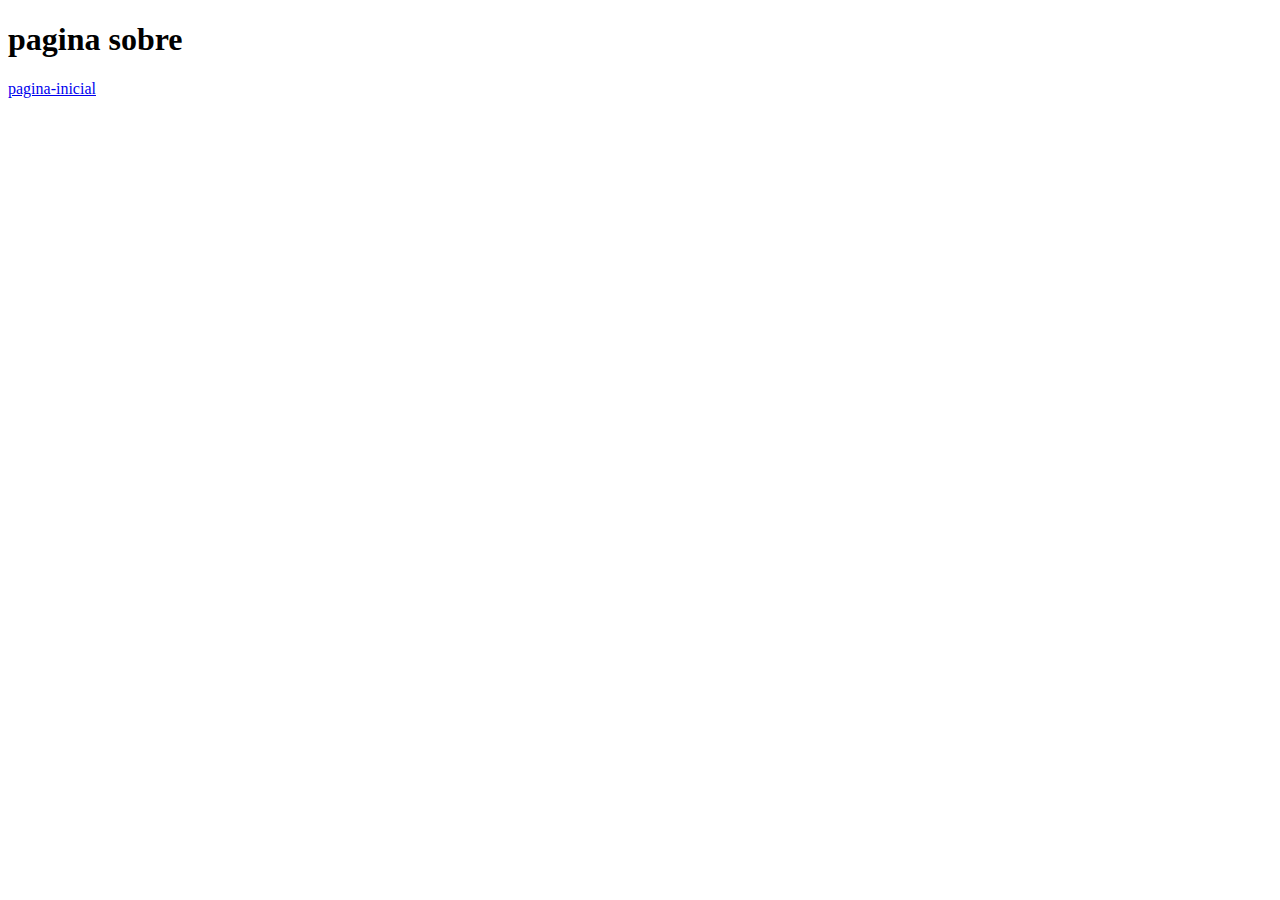
<file: sobre.html>
<!DOCTYPE html>
<html lang="en">
<head>
    <meta charset="UTF-8">
    <meta name="viewport" content="width=device-width, initial-scale=1.0">
    <title>Document</title>
</head>
<body>
    <h1>pagina sobre</h1>
    <a href="index.html">pagina-inicial</a>
</body>
</html>
</file>
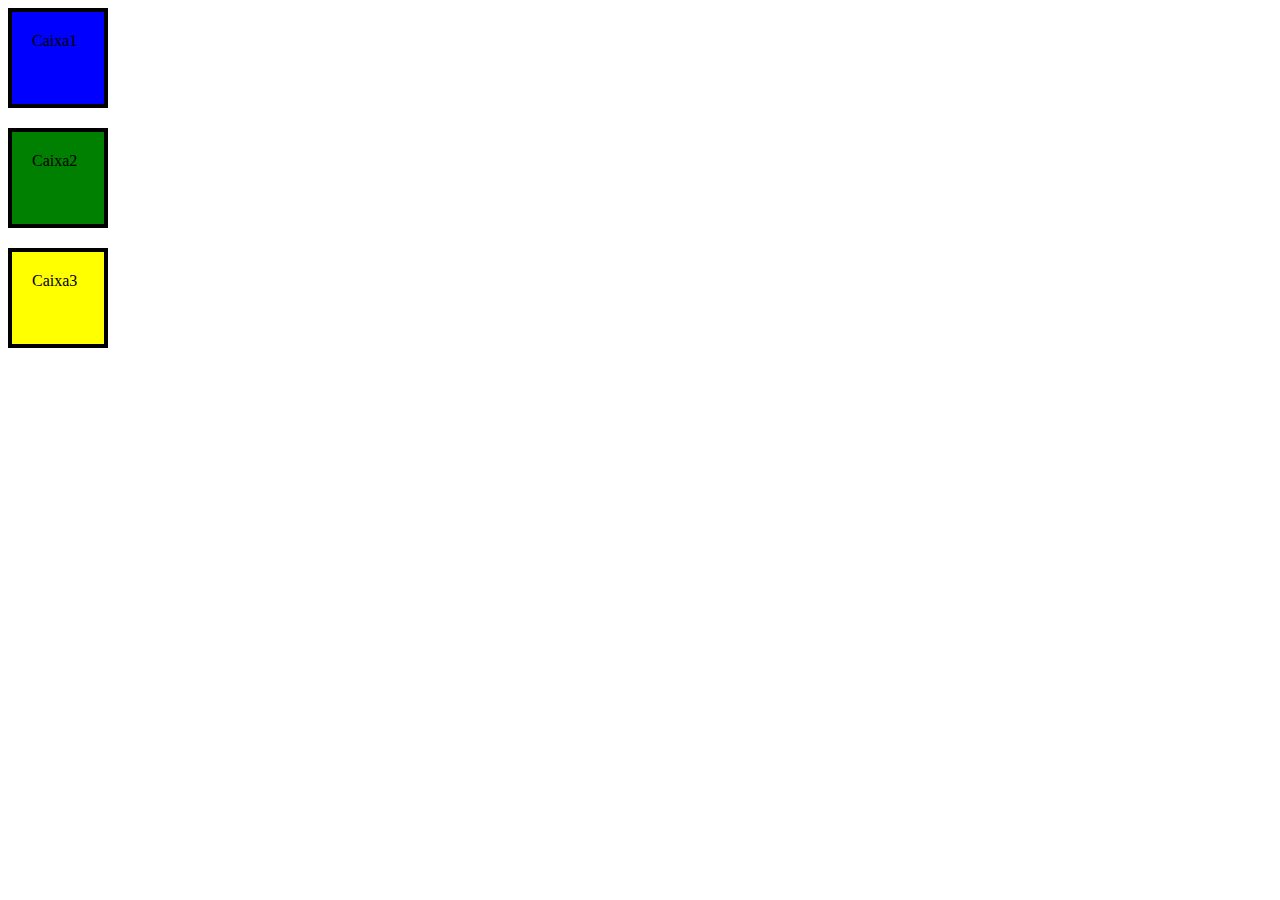
<file: exercicios/box-model.html>
<html>
    <head>
        <style>

            /* *{
                 border-width:1px;
                border-style:solid;
                border-color:red; 
                border:1px solid red;

            } */

            /* * {
                box-sizing:border-box;
            } */

            .azul{
                background-color:blue;
              

            }

            .verde{
                background-color:green;
                
            }

            .amarelo {
                background-color:yellow;
                
            }

            .caixas {
                width:100px;
                height:100px;
                border:4px solid ;
                box-sizing:border-box;
                /* margin:20px; */
                /* margin-top:20px; */
                margin-bottom:20px;
                /* margin-left:20px; */
                /* margin-right:20px; */
                padding:20px;

            }

            .container {
                /* background-color:burlywood */
            }

            body {
                background-color:
            }
        </style>
    </head>

    <body>
        <div class="container">
            <div class="azul caixas">Caixa1</div>
            <div class="verde caixas">Caixa2</div>
            <div class="amarelo caixas">Caixa3</div>
        </div>
    </body>
</html>
</file>
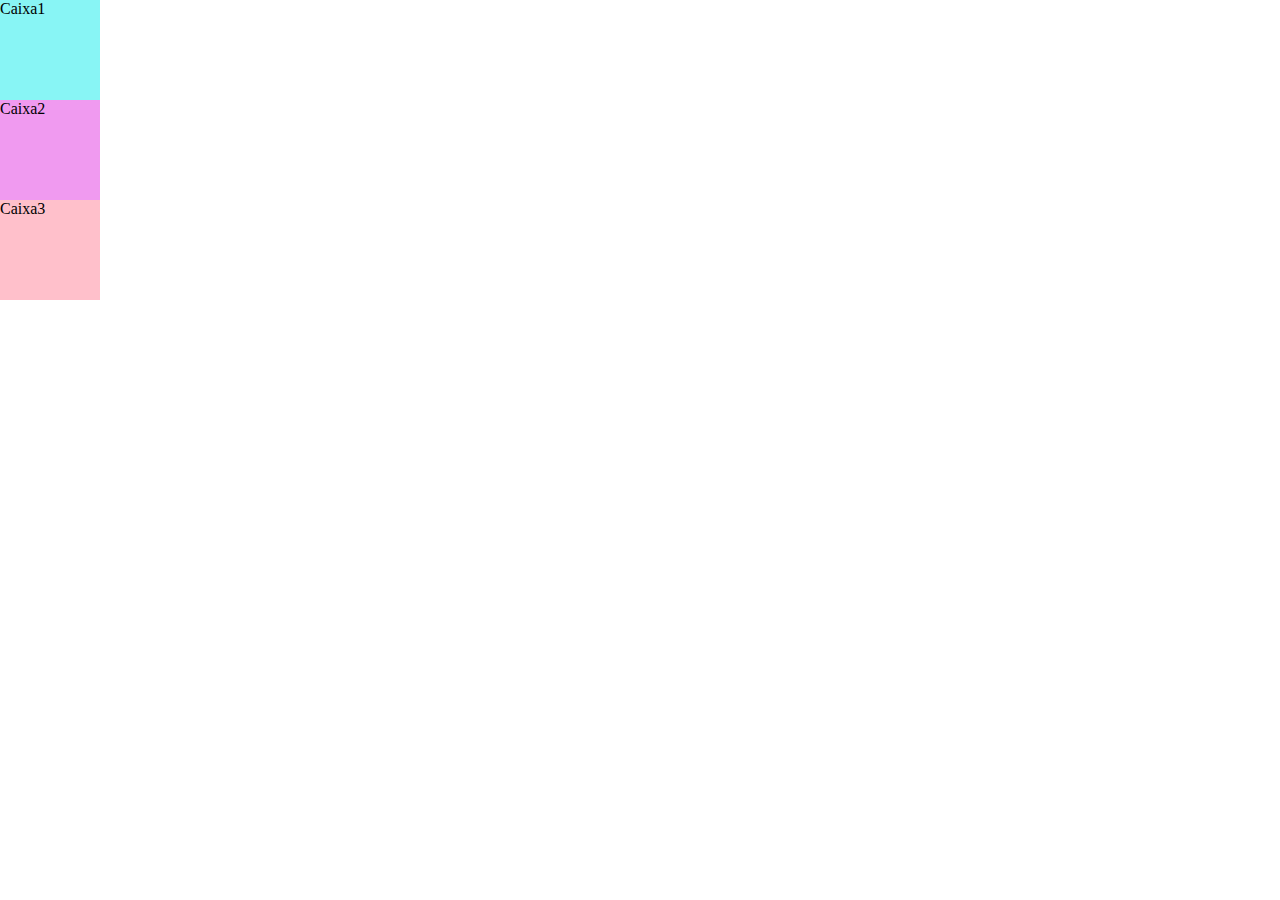
<file: exercicios/display.html>
<html>
    <head>
        <title>EXERCICIOS</title>
        <style>
            body {
                margin: 0;
            }

            div {
                
            }

            .container { 
                background-color:rgb(136, 224, 136);
                margin:16px;
            }

            .azul{
                background-color:rgb(136, 245, 245);

            }

            .roxo {
                background-color:rgb(240, 154, 240);
            }

            .pink {
                background-color:pink;
            }

            .caixa {
                height:100px;
                width:100px;
                /* margin:16px; */
                /* padding:12px; */
                /* border:4px solid red; */
                display:block;

            }
        </style>
    </head>

    <body>
        <div>
            <div class="azul caixa">Caixa1</div>
            <div class="roxo caixa">Caixa2</div>
            <div class="pink caixa">Caixa3</div>
        </div>
    </body>

</html>
</file>
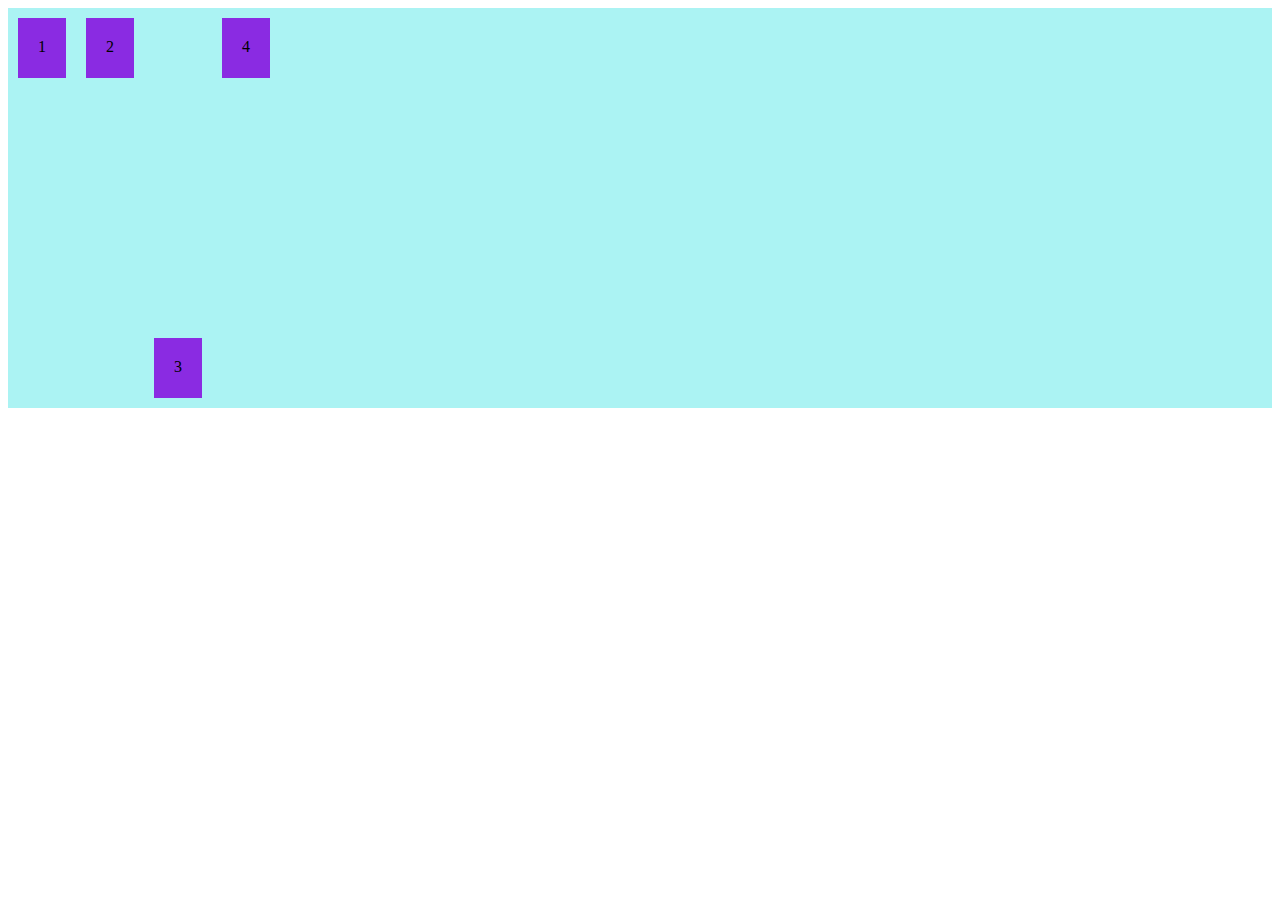
<file: exercicios/flex-box-align-self.html>
<!DOCTYPE html>
<html lang="en">
<head>
    <meta charset="UTF-8">
    <meta name="viewport" content="width=device-width, initial-scale=1.0">
    <title>Document</title>

    <style>
        
        .flex-container {
            background-color:rgb(171, 243, 243);
            display:flex;
            min-height:25rem;
            flex-wrap:wrap;
        }

        .flex-item {
            padding:20px;
            margin:10px;
            background-color:blueviolet;
            height:20px;
        }

        .item1 {

         }

        .item2 {
            
        }

        .item3 {
            align-self: flex-end;
        }
  

    </style>

</head>
<body>
    
    <div class="flex-container">
     
        <div class="flex-item item1">1</div>
        <div class="flex-item item2">2</div>
        <div class="flex-item item3">3</div>
        <div class="flex-item item4">4</div>

    </div>

</body>
</html>
</file>
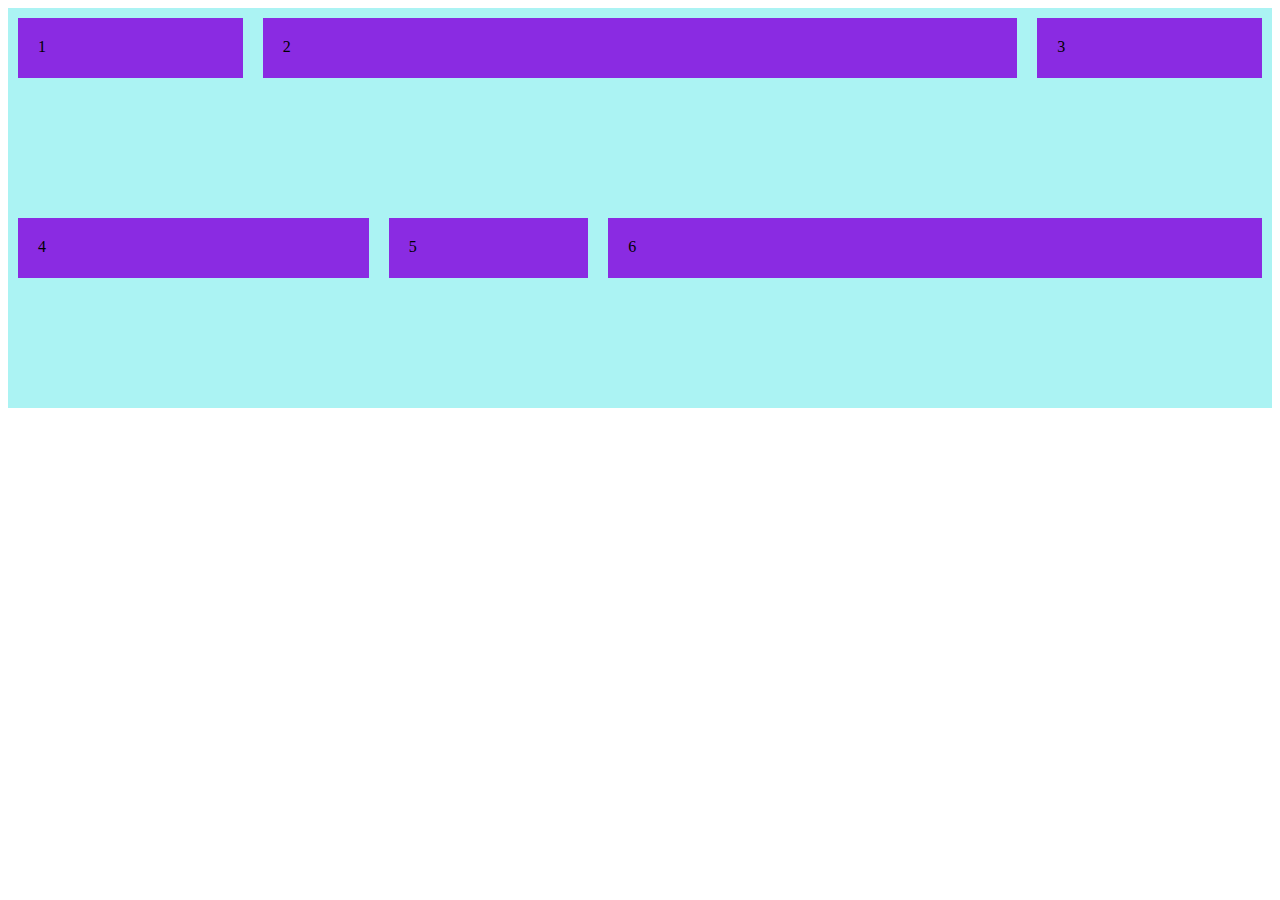
<file: exercicios/flex-box-grow.html>
<!DOCTYPE html>
<html lang="en">
<head>
    <meta charset="UTF-8">
    <meta name="viewport" content="width=device-width, initial-scale=1.0">
    <title>Document</title>

    <style>
        .flex-container {
            background-color:rgb(171, 243, 243);
            display:flex;
            min-height:25rem;
            flex-wrap:wrap;

        }

        .flex-item {
            padding:20px;
            margin:10px;
            background-color:blueviolet;
            height:20px;

        }

        .item1 {
            flex-grow:1;
        }

        .item2 {
            flex-grow:4;
        }

        .item3 {
            flex-grow:1;
        }

        .row {
            display:flex;
            width:100%;
        }

        .item4 {
            flex-grow:2;
        }

        .item5 {
            flex-grow:1;
        }

        .item6 {
            flex-grow:4;
        }

    </style>

</head>
<body>
    
    <div class="flex-container">
        <div class="row">
                <div class="flex-item item1">1</div>
                <div class="flex-item item2">2</div>
                <div class="flex-item item3">3</div>
        </div>

        <div class="row">
            <div class="flex-item item4">4</div>
            <div class="flex-item item5">5</div>
            <div class="flex-item item6">6</div>
        </div>

    </div>

</body>
</html>
</file>
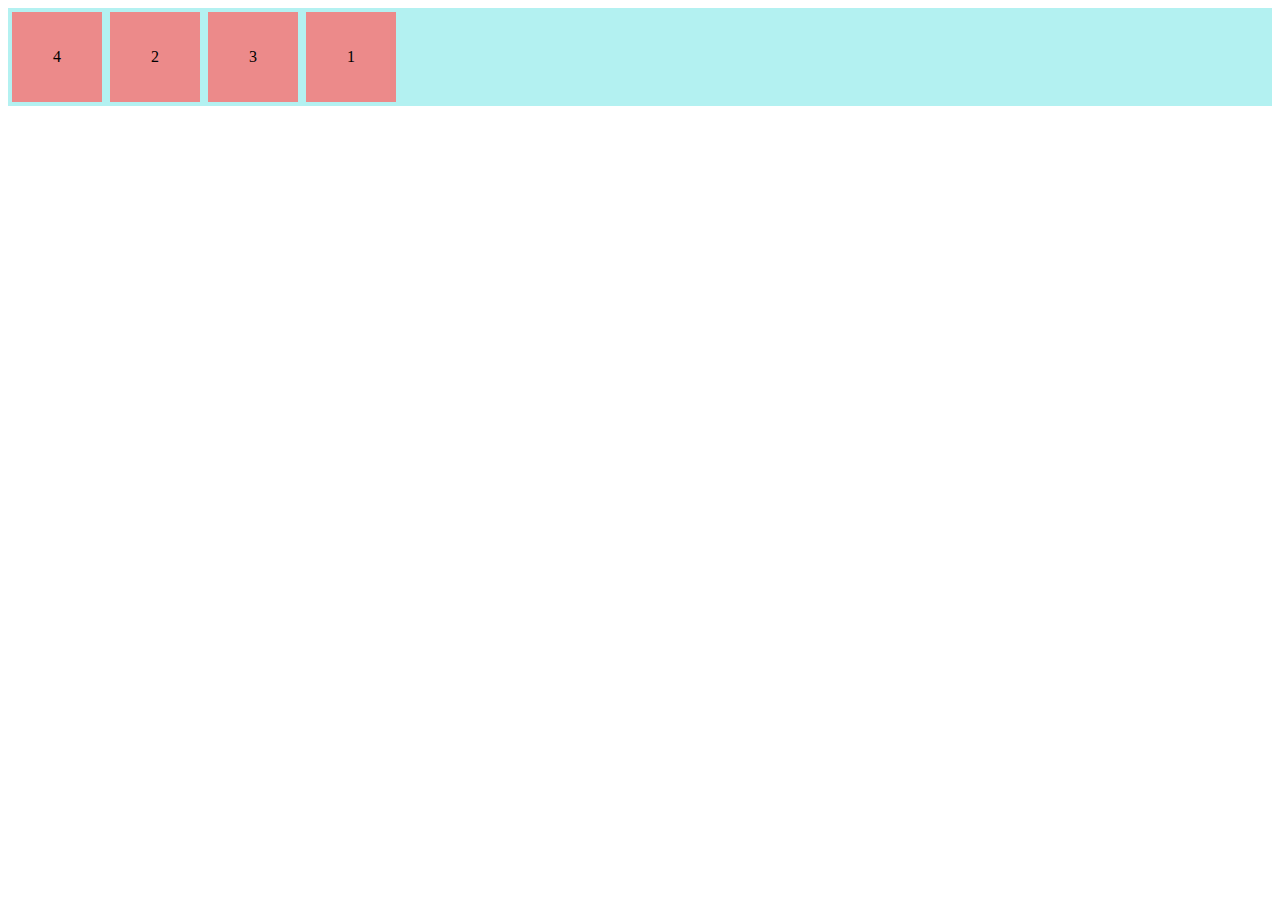
<file: exercicios/flex-box-order.html>
<!DOCTYPE html>
<html lang="pt-br">
<head>
    <meta charset="UTF-8">
    <meta name="viewport" content="width=device-width, initial-scale=1.0">
    <title>Document</title>

    <style>
        .flex-container {
            background-color:rgb(179, 241, 241);
            display:flex;
        }

        .flex-item {
            background-color:rgb(236, 138, 138);
            height:90px;
            width:90px;
            margin:4px;
            display:flex;
            justify-content:center;
            align-items:center;
            
        }

        .item1 {
            order:2;
        }

        .item2 {
            order:1;
        }

        .item3 {
            order:1;
        }

        .item4 {
            order:0;
        }

    </style>

</head>
<body>
    <div class="flex-container">

        <div class="flex-item item1">1</div>
        <div class="flex-item item2">2</div>
        <div class="flex-item item3">3</div>
        <div class="flex-item item4">4</div>

    </div>
</body>
</html>
</file>
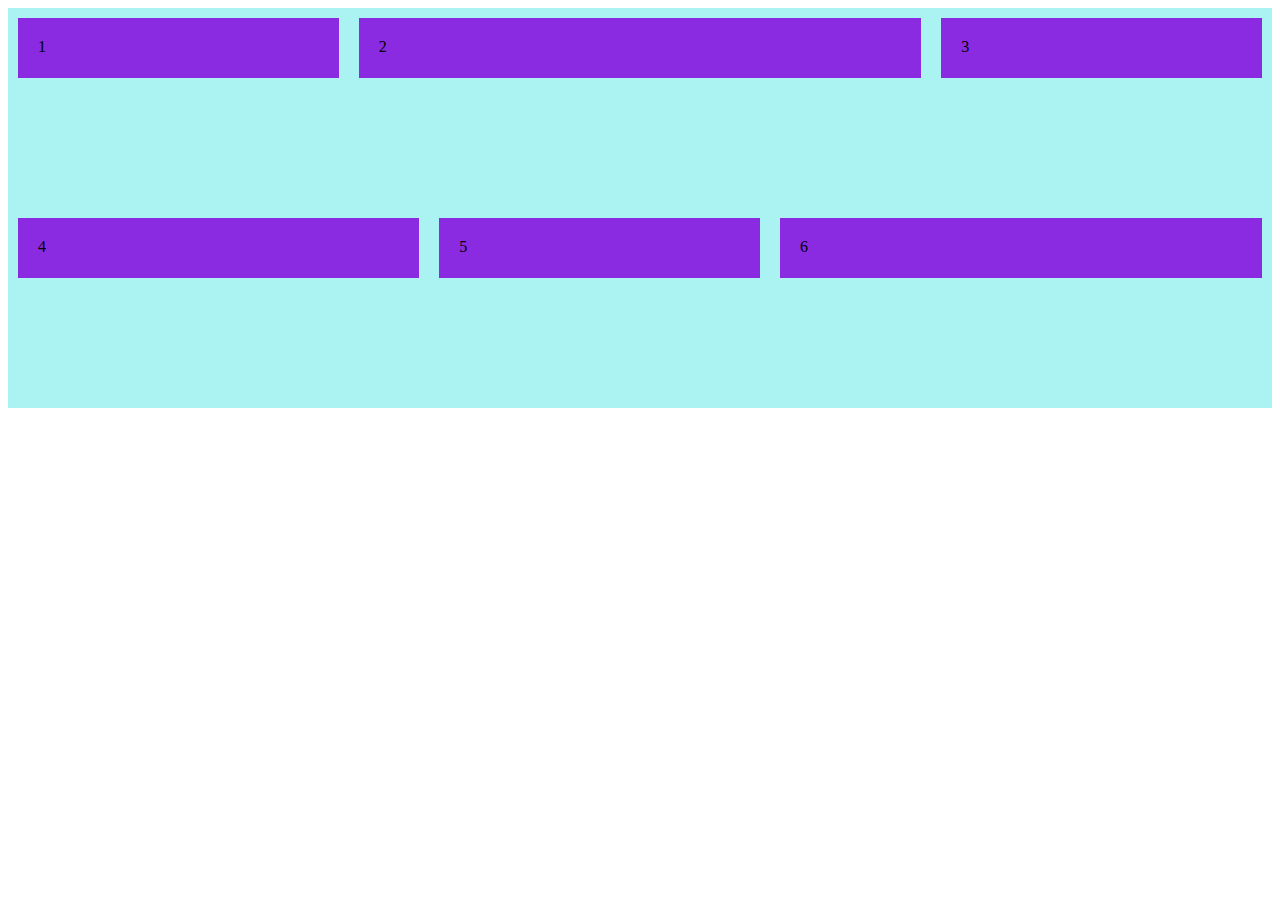
<file: exercicios/flex-box-shrink.html>
<!DOCTYPE html>
<html lang="en">
<head>
    <meta charset="UTF-8">
    <meta name="viewport" content="width=device-width, initial-scale=1.0">
    <title>Document</title>

    <style>
        .flex-container {
            background-color:rgb(171, 243, 243);
            display:flex;
            min-height:25rem;
            flex-wrap:wrap;

        }

        .flex-item {
            padding:20px;
            margin:10px;
            background-color:blueviolet;
            height:20px;
            
        }

        .item1 {
            /* flex-shrink:1;
            flex-grow:1;
            flex-basis:200px; */
            flex:1 1 200px;
        }

        .item2 {
            flex-shrink:4;
            flex-grow:4;
            flex-basis:200px;
        }

        .item3 {
            flex-shrink:1;
            flex-grow:1;
            flex-basis:200px;
        }

        .row {
            display:flex;
            width:100%;
            
        }

        .item4 {
            flex-shrink:2;
            flex-grow:2;
            flex-basis:200px;
        }

        .item5 {
            flex-shrink:1;
            flex-grow:1;
            flex-basis:200px;
        }

        .item6 {
            flex-shrink:3;
            flex-grow:3;
            flex-basis:200px;
        }

    </style>

</head>
<body>
    
    <div class="flex-container">
        <div class="row">
                <div class="flex-item item1">1</div>
                <div class="flex-item item2">2</div>
                <div class="flex-item item3">3</div>
        </div>

        <div class="row">
            <div class="flex-item item4">4</div>
            <div class="flex-item item5">5</div>
            <div class="flex-item item6">6</div>
        </div>

    </div>

</body>
</html>
</file>
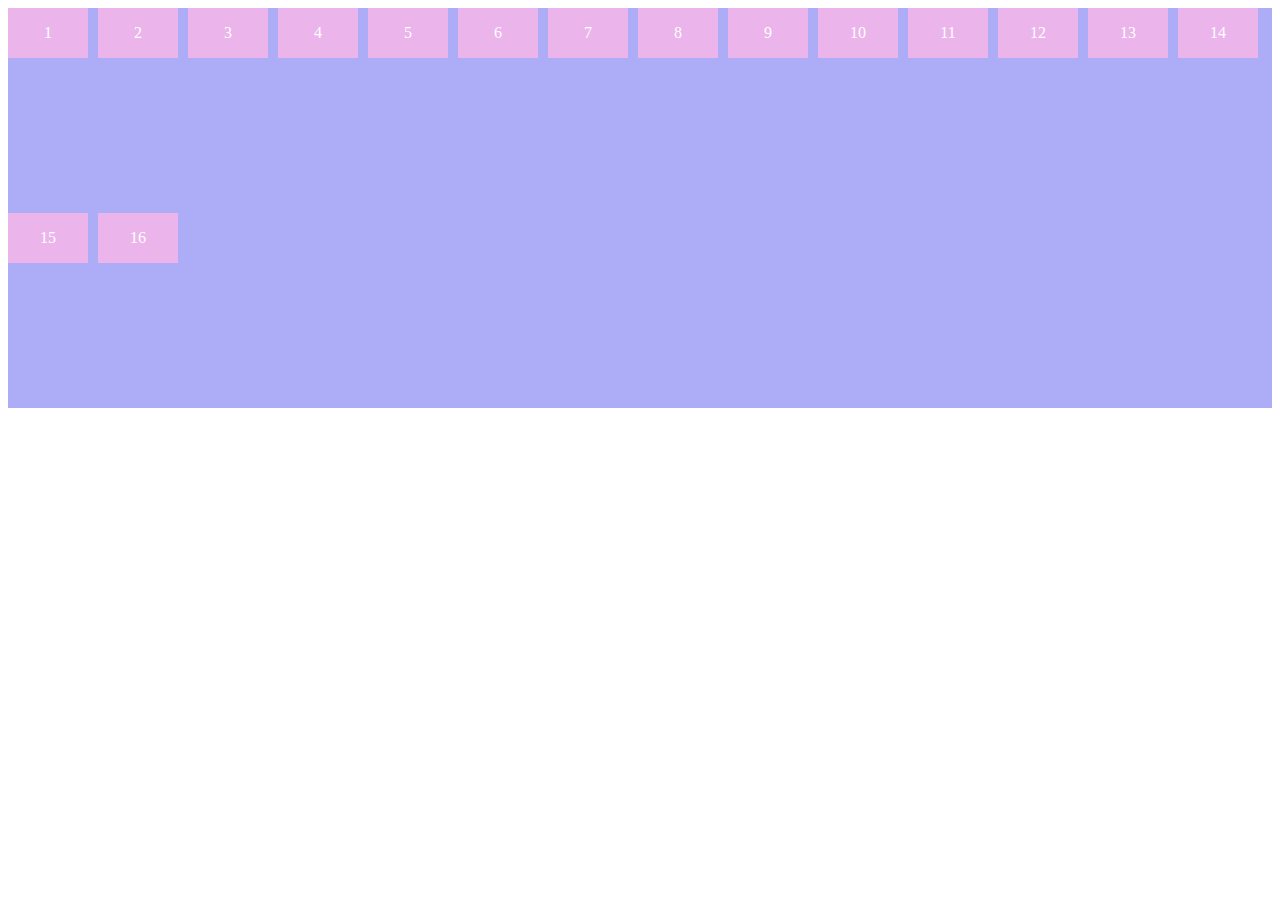
<file: exercicios/flex-box-wrap.html>
<!DOCTYPE html>
<html lang="pt-br">
<head>
    <meta charset="UTF-8">
    <meta name="viewport" content="width=device-width, initial-scale=1.0">
    <title>Document</title>

    <style>

        .flex-container {
            display: flex;
            flex-wrap: wrap;
            gap: 10px;
            min-height: 400px;
            background-color:rgb(173, 173, 247);
            align-content:stretch;


        }

        .flex-item {
            width:80px;
            height:50px;
            background-color:rgb(235, 180, 235);
            color:white;
            display:flex;
            justify-content:center;
            align-items:center;
        }

    </style>

</head>
<body>
    <div class="flex-container">

        <div class="flex-item">1</div>
        <div class="flex-item">2</div>
        <div class="flex-item">3</div>
        <div class="flex-item">4</div>
        <div class="flex-item">5</div>
        <div class="flex-item">6</div>
        <div class="flex-item">7</div>
        <div class="flex-item">8</div>
        <div class="flex-item">9</div>
        <div class="flex-item">10</div>
        <div class="flex-item">11</div>
        <div class="flex-item">12</div>
        <div class="flex-item">13</div>
        <div class="flex-item">14</div>
        <div class="flex-item">15</div>
        <div class="flex-item">16</div>

    </div>
</body>
</html>
</file>
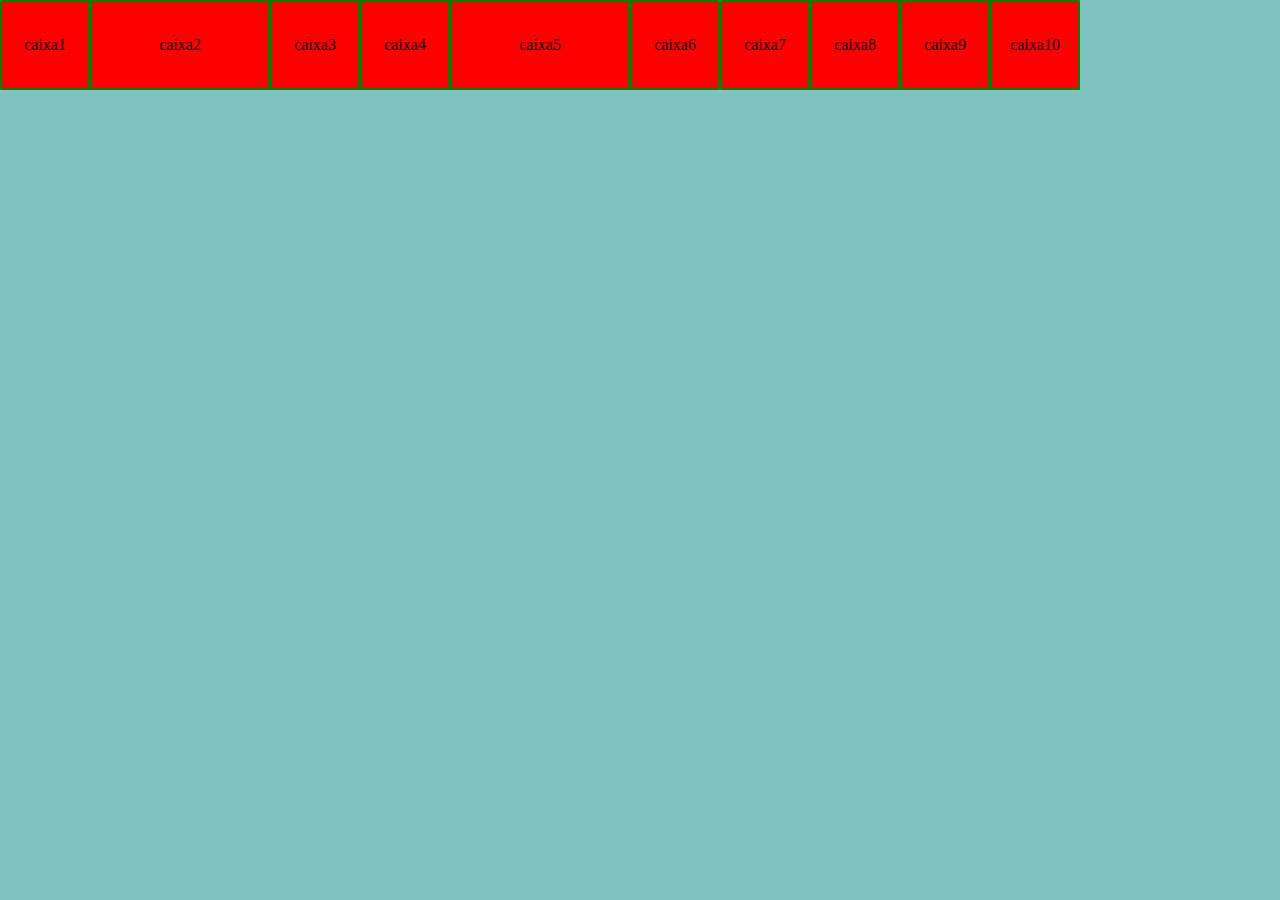
<file: exercicios/flex-box.html>
<!DOCTYPE html>
<html lang="pt-br">
    <head>
        <style>

            * {
                margin:0;
                padding:0;
                box-sizing:border-box;
            }

            .container {           
                background-color:rgb(126, 194, 194);
                display:flex;
                flex-direction:row;
                justify-content:flex-start;
                align-items:flex-start;
                height:100vh;
                flex-wrap:wrap;
                /* flex-flow:row nowrap; */
                
                
            }

            .caixa {
                background-color:red;
                width:90px;
                height:90px;
                border:2px solid green;
                /* margin:16px; */
                display:flex;
                justify-content:center;
                align-items:center;

            }

            .comprida {
                width: 180px;
                
            }

         


        </style>
    </head>

    <body>
        <div class="container">
            <div class="caixa">caixa1</div>
            <div class="caixa comprida">caixa2</div>
            <div class="caixa">caixa3</div>
            <div class="caixa">caixa4</div>
            <div class="caixa comprida">caixa5</div>
            <div class="caixa">caixa6</div>
            <div class="caixa">caixa7</div>
            <div class="caixa">caixa8</div>
            <div class="caixa">caixa9</div>
            <div class="caixa">caixa10</div>
            
        </div>
    </body>
</html>
</file>
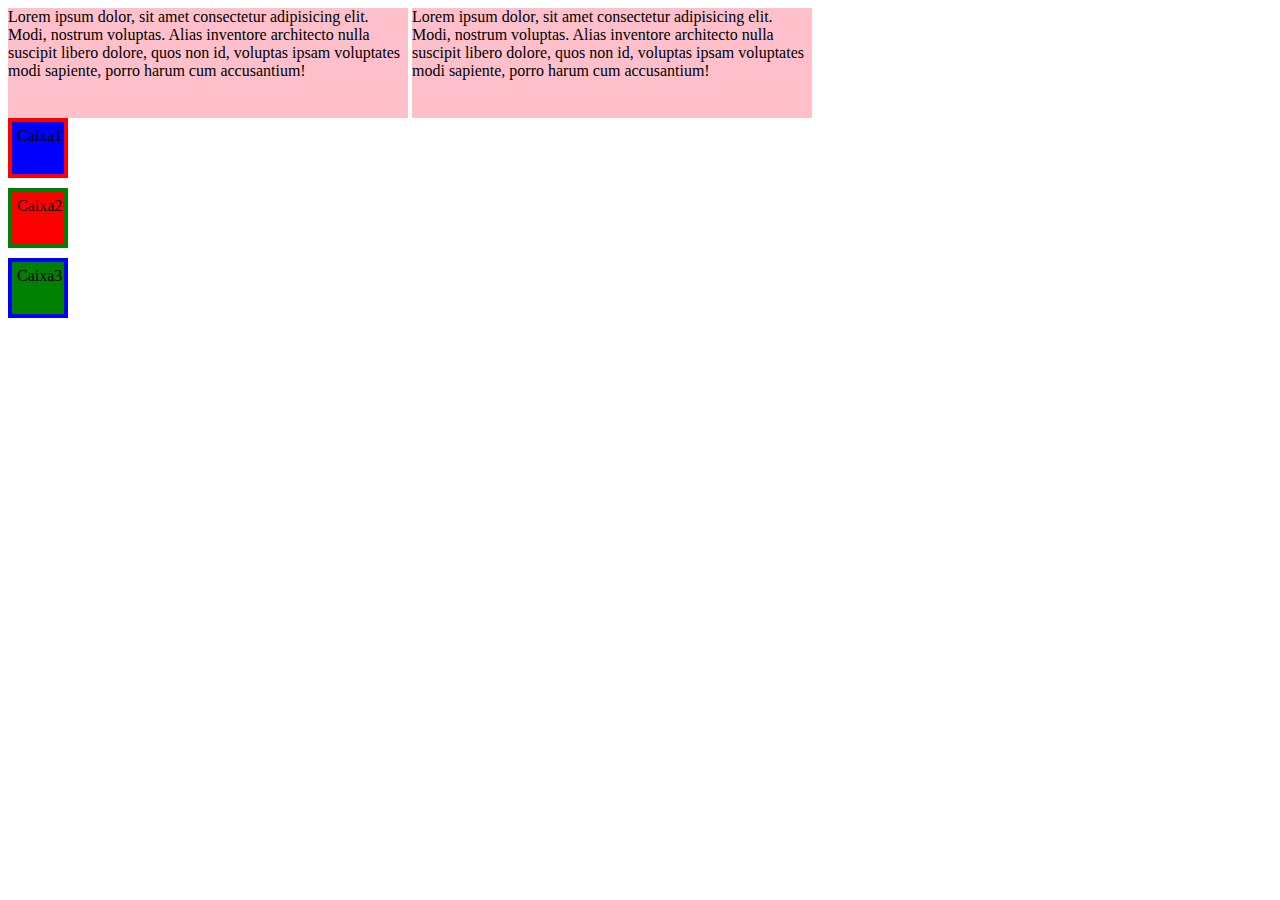
<file: exercicios/revisao.html>
<!DOCTYPE html>
<html lang="pt-br">
    <head>
        <style>

            .blue {
                background-color: blue;
                border-color:red;
                padding:5px;
            }

            .red {
                background-color:red;
                border-color:green;
                margin-top:10px;
                padding:5px;
            }

            .green{
                background-color:green;
                border-color:blue;
                margin-top:10px;
                padding:5px;
            }

            .caixas {
                width:60px;
                height:60px;
                /* border:4px solid; */
                border-style:solid;
                border-width:4px;
                box-sizing:border-box;
    
                
            }

            a {
                width:400px;
                height:110px;
                background-color:pink;
                display:inline-block;
            }

            /* .circulo {
                width: 60px;
                height:60px;
                background-color:purple;
                border-radius: 50%;
            } */

        </style>
    </head>

    <body>

        <a> Lorem ipsum dolor, sit amet consectetur adipisicing elit. Modi, nostrum voluptas. Alias inventore architecto nulla suscipit libero dolore, quos non id, voluptas ipsam voluptates modi sapiente, porro harum cum accusantium! </a>

        <a> Lorem ipsum dolor, sit amet consectetur adipisicing elit. Modi, nostrum voluptas. Alias inventore architecto nulla suscipit libero dolore, quos non id, voluptas ipsam voluptates modi sapiente, porro harum cum accusantium! </a>

        <div class="caixas blue">Caixa1</div>
        <div class="caixas red">Caixa2</div>
        <div class="caixas green">Caixa3</div>

        <!-- <div class="circulo">circle</div> -->

    </body>
</html>
</file>
